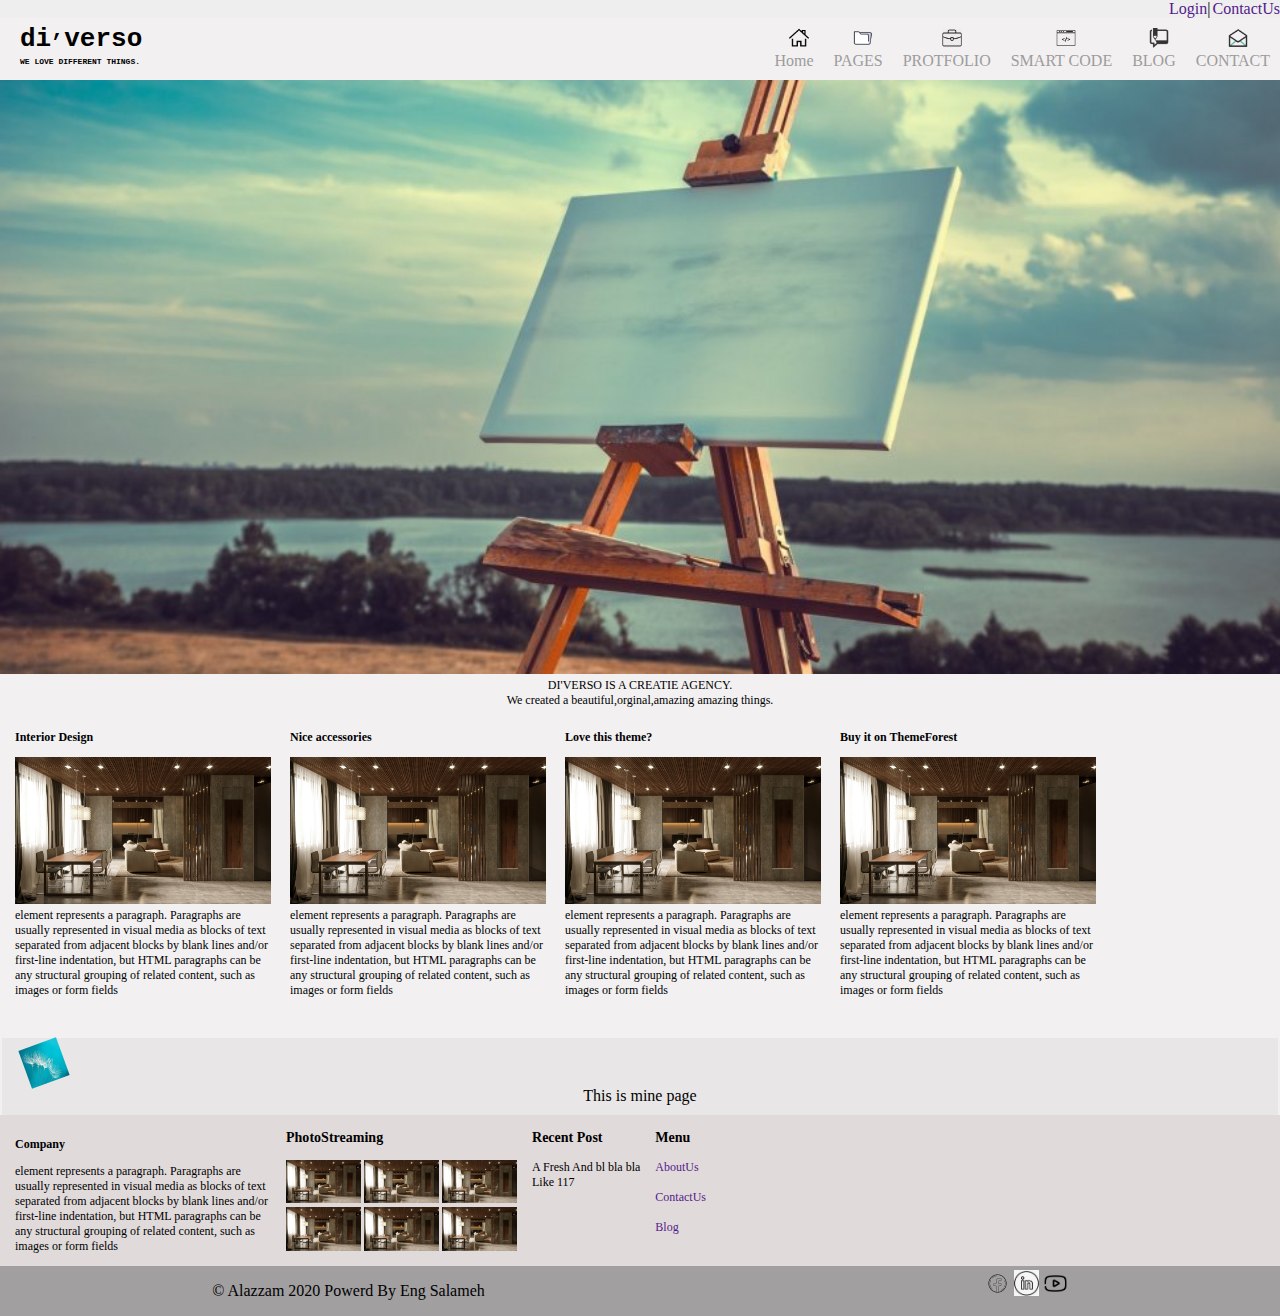
<file: index.html>
<!DOCTYPE html>
<html>
<head>
	<title>Di'verso</title>
	<link rel="stylesheet" type="text/css" href="css/style.css">
</head>
<body>
<header>
	<div id="log">
		<nav>
			<a href="">Login</a>|<a href="">ContactUs</a>
		</nav>
	</div>
	<div class="page">
		<div id="holy"><h3 id="logo">di<sup>,</sup>verso
		<span>we love different things.</span></div>
		
		</h3>
	</div>
	<div>
	<nav>
		<div id="emo">
			<a href=""><div><img src="image\home.png" id="imgza"></div><span>Home</span></a>
			<a href=""><div><img src="image\page.png"id="imgza"></div><span>PAGES</span> </a>
			<a href=""><div><img src="image\protfolio.png"id="imgza"></div><span> PROTFOLIO</span></a>
			<a href=""><div><img src="image\code.png"id="imgza"></div><span>SMART CODE</span></a>
			<a href=""><div><img src="image\blog.png"id="imgza"></div><span>BLOG</span></a>
			<a href=""><div><img src="image\contact.png"id="imgza"></div><span>CONTACT</span></a>
	</div>	
	</nav>
	</div>
</header>
<img src="image\cover.jpg">
<div class="bod">
	<div id="ha"><p>DI'VERSO <span id="colr"> IS A CREATIE AGENCY.</span><br>We created a beautiful,orginal,amazing <span id="colr">amazing things.</span> </p></div>
	<div class="serv">
			<h3>Interior Design</h3>
			<img src="image\intro.jpg" id="imgz1">

			<p>element represents a paragraph. Paragraphs are usually represented in visual media as blocks of text separated from adjacent blocks by blank lines and/or first-line indentation, but HTML paragraphs can be any structural grouping of related content, such as images or form fields</p>
		</div>
	<div class="serv">
			<h3>Nice accessories</h3>
			<img src="image\intro.jpg" id="imgz1">

			<p>element represents a paragraph. Paragraphs are usually represented in visual media as blocks of text separated from adjacent blocks by blank lines and/or first-line indentation, but HTML paragraphs can be any structural grouping of related content, such as images or form fields</p>
		</div>
	<div class="serv">
			<h3>Love this theme?</h3>
			<img src="image\intro.jpg" id="imgz1">

			<p>element represents a paragraph. Paragraphs are usually represented in visual media as blocks of text separated from adjacent blocks by blank lines and/or first-line indentation, but HTML paragraphs can be any structural grouping of related content, such as images or form fields</p>
		</div>
	<div class="serv">
			<h3>Buy it on ThemeForest</h3>
			<img src="image\intro.jpg" id="imgz1">

			<p>element represents a paragraph. Paragraphs are usually represented in visual media as blocks of text separated from adjacent blocks by blank lines and/or first-line indentation, but HTML paragraphs can be any structural grouping of related content, such as images or form fields</p>
		</div>	
</div>
<fieldset>
		<img src="image\azz.jpg" id="imgz">
	
		<center>This is mine page</center> 

	</fieldset>
<div class="last">
		<div class="serv" id="serss">
			<h3>Company</h3>

			<p>element represents a paragraph. Paragraphs are usually represented in visual media as blocks of text separated from adjacent blocks by blank lines and/or first-line indentation, but HTML paragraphs can be any structural grouping of related content, such as images or form fields</p>
		</div>
		<div class="lastes" id="serss">
			<h3> PhotoStreaming</h3>
		<img src="image\intro.jpg" id="imgz2">
		<img src="image\intro.jpg" id="imgz2">
		<img src="image\intro.jpg" id="imgz2">
		<br>
		<img src="image\intro.jpg" id="imgz2">
		<img src="image\intro.jpg" id="imgz2">
		<img src="image\intro.jpg" id="imgz2">

		</div>

		<div id="serss">
			<h3>Recent Post</h3>
			A Fresh And bl bla bla <br>
			Like 117
		</div>
		<div class="mofti" id="serss">
			<h3>Menu</h3>
			<a href="">AboutUs</a><br>
			<a href="">ContactUs</a><br>
			<a href="">Blog</a>
		</div>
	</div>
	
	<footer><p>&copy; Alazzam 2020 Powerd By Eng Salameh </p><img src="image\fb.png"id="imgz3"> <img src="image\in.png"id="imgz3"> <img src="image\you.png "id="imgz3"></footer>
</body>
</html>
</file>
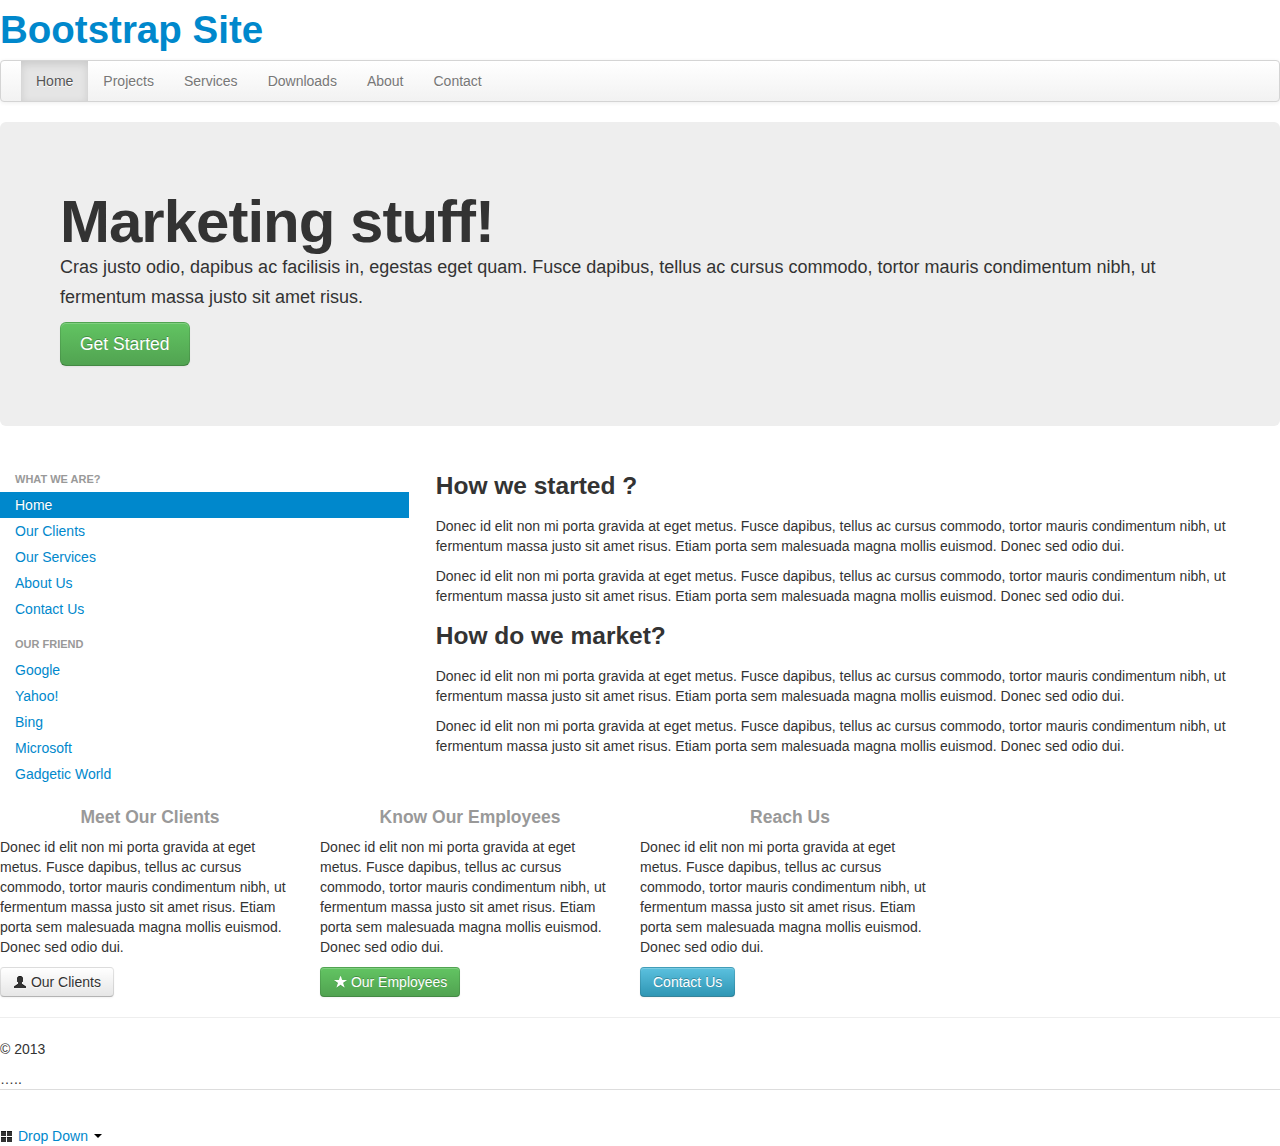
<file: New folder/index.html>
<!DOCTYPE html>
<html>
<head>

	<title></title>
<link rel="stylesheet" type="text/css" href="css/bootstrap.css">

</head>
<body>
	
		<h1><a href="#">Bootstrap Site</a></h1>
	<div class="navbar">
	          <div class="navbar-inner">
	            <div class="container">
	              <ul class="nav">
	                <li class="active"><a href="#">Home</a></li>
	                <li><a href="#">Projects</a></li>
	                <li><a href="#">Services</a></li>
	                <li><a href="#">Downloads</a></li>
	                <li><a href="#">About</a></li>
	                <li><a href="#">Contact</a></li>
	              </ul>
	            </div>
	          </div>
	        </div>

	 <div class="hero-unit">
        <h1>Marketing stuff!</h1>

        <p>Cras justo odio, dapibus ac facilisis in, egestas eget quam. Fusce dapibus, tellus ac cursus commodo, tortor mauris condimentum nibh, ut fermentum massa justo sit amet risus.</p>

        <a href="#" class="btn btn-large btn-success">Get Started</a>
     </div>
    <div class="row-fluid">
	        	<div class="span4">
	        		<p><ul class="nav nav-list">
    <li class="nav-header">What we are?</li>
    <li class="active"><a href="#">Home</a></li>
    <li><a href="#">Our Clients</a></li>
    <li><a href="#">Our Services</a></li>
    <li><a href="#">About Us</a></li>
    <li><a href="#">Contact Us</a></li>
    <li class="nav-header">Our Friend</li>
    <li><a href="#">Google</a></li>
    <li><a href="#">Yahoo!</a></li>
    <li><a href="#">Bing</a></li>
    <li><a href="#">Microsoft</a></li>
    <li><a href="#">Gadgetic World</a></li>
	</ul></p>
	        	</div>
	        	<div class="span8">
	        		<p><h3>How we started ?</h3>

<p>Donec id elit non mi porta gravida at eget metus. Fusce dapibus, tellus ac cursus commodo, tortor mauris condimentum nibh, ut fermentum massa justo sit amet risus. Etiam porta sem malesuada magna mollis euismod. Donec sed odio dui.</p>

<p>Donec id elit non mi porta gravida at eget metus. Fusce dapibus, tellus ac cursus commodo, tortor mauris condimentum nibh, ut fermentum massa justo sit amet risus. Etiam porta sem malesuada magna mollis euismod. Donec sed odio dui.</p>

<h3>How do we market?</h3>

<p>Donec id elit non mi porta gravida at eget metus. Fusce dapibus, tellus ac cursus commodo, tortor mauris condimentum nibh, ut fermentum massa justo sit amet risus. Etiam porta sem malesuada magna mollis euismod. Donec sed odio dui.</p>

<p>Donec id elit non mi porta gravida at eget metus. Fusce dapibus, tellus ac cursus commodo, tortor mauris condimentum nibh, ut fermentum massa justo sit amet risus. Etiam porta sem malesuada magna mollis euismod. Donec sed odio dui.</p></p>
	        	</div>
	</div>
	
	
<div class="row">
<div class="span4">
		<h4 class="muted text-center">Meet Our Clients</h4>
		<p>Donec id elit non mi porta gravida at eget metus. Fusce dapibus, tellus ac cursus commodo, tortor mauris condimentum nibh, ut fermentum massa justo sit amet risus. Etiam porta sem malesuada magna mollis euismod. Donec sed odio dui.</p>
		<a href="#" class="btn"><i class="icon-user"></i> Our Clients</a>
	</div>
	<div class="span4">
		<h4 class="muted text-center">Know Our Employees</h4>
		<p>Donec id elit non mi porta gravida at eget metus. Fusce dapibus, tellus ac cursus commodo, tortor mauris condimentum nibh, ut fermentum massa justo sit amet risus. Etiam porta sem malesuada magna mollis euismod. Donec sed odio dui.</p>
		<a href="#" class="btn btn-success"><i class="icon-star icon-white"></i> Our Employees</a>
	</div>
	<div class="span4">
		<h4 class="muted text-center">Reach Us</h4>
		<p>Donec id elit non mi porta gravida at eget metus. Fusce dapibus, tellus ac cursus commodo, tortor mauris condimentum nibh, ut fermentum massa justo sit amet risus. Etiam porta sem malesuada magna mollis euismod. Donec sed odio dui.</p>
		<a href="#" class="btn btn-info">Contact Us</a>
	</div>
</div>
<hr>
<div class="footer">
<p>&copy; 2013</p>
</div>
<table class="table">
 	<tr>
		<td></td>
		<td></td>
</tr>
…..
</table>
<li class="dropdown">
    <a href="#" class="dropdown-toggle" data-toggle="dropdown">
        <i class="icon-th-large"></i> Drop Down
        <b class="caret"></b>
    </a>
    <ul class="dropdown-menu">
        <li><a href="#">Item1</a></li>
        <li><a href="#">Item2</a></li>
        <li><a href="#">Item3</a></li>
    </ul>
</li>
</div>


</body>
</html>
</file>
<file: css/style.css>
body{	
	background-color: rgb(242,240,241);
	margin: 0;

}

#log{
	background-color: rgb(238,238,238);
	float: right;
	width: 100%;
	
}
#log a{
	text-decoration: none;
	margin-left: 2px;
}
nav{
float: right;
margin: 0px;
}
#logo{
	font-family: monospace;
	font-size: xx-large;
	margin: 0;
	float: left;
	margin-left: 20px;
}
#holy span{
	display: table-footer-group;
	font-size: small;
	font-variant-caps: all-small-caps;
}
#imgza{
	width: 20px;
	/*height: 20px;*/
	/*transform: rotate(-20deg);	*/
	margin-left: 10px;
}
#imgz{
	width: 40px;
	height: 40px;
	transform: rotate(-20deg);	
	margin-left: 10px;
}
.page nav{	
	float: left;
	/*background-color: red;*/
	margin-top: 14px;
}
.page a {
	text-decoration: none;

}
#emo{
	display:flex;
}
#emo a{
	margin :auto;
	padding: 10px;
	text-decoration:none;
	text-align: center;
	color: rgb(156,156,156);
}
img{
	width: 100%;

}
.bod{
	text-align: center;
	text-align: justify;
	}
.bod p{
	text-align: initial;
	margin: 0;
	font-size: 12px;
}
#ha p{
	text-align: center;
	font-size: 12px;
}
.serv{
	width:20%;
	margin-left: 15px;
	display: inline-block; 
	margin-top: 10px;
}
.serv h3 {
	font-size: 12px;
}

fieldset{
	border: 0;
	background-color: rgb(232,230,231);
	margin-top: 40px;

}
#imgz2{
	width: 75px;
}

.mofti a{
	text-decoration: none;
	display: list-item;
	list-style: none;
}
#serss{
	display: inline-block;
	margin-left: 15px;
}
#serss{
	    font-size: 12px;

}
.last{
	background-color: rgb(224,218,218);
	display: flex;
	padding: 0;
}
.lastes  {
	display: inline-block;
	/*padding-bottom: 40px;*/
	/*margin-bottom: 40px;*/

}
footer{
	background-color: rgb(161,159,160);
	text-align: center;
}
#imgz3{
	width: 25px;
	
	}
footer p {
	margin-right: 500px;
	display:inline-block;
	/*margin-top: 10px;*/


}

#color{
	color: gray;
}
</file>
